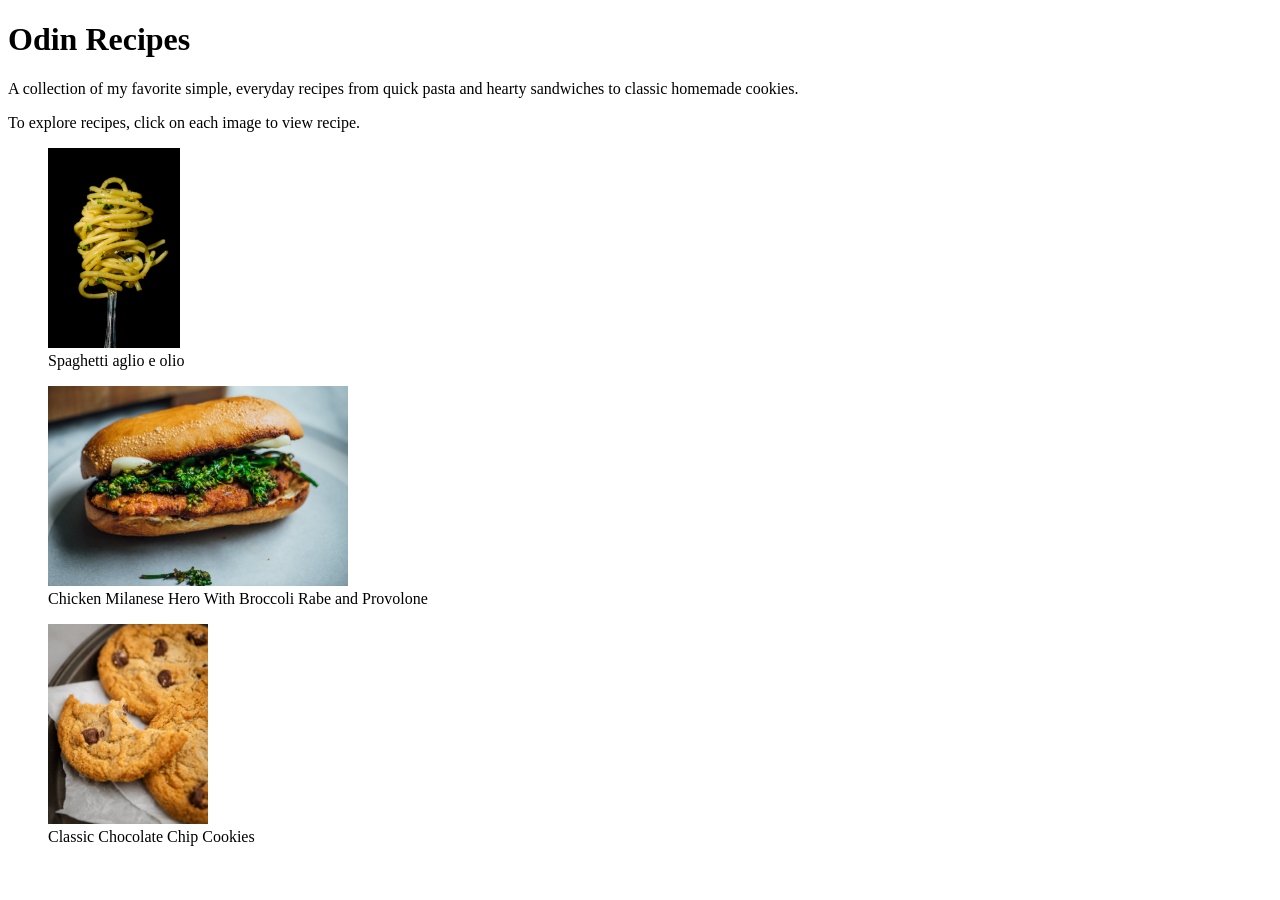
<file: index.html>
<!DOCTYPE html>
<html lang="en">
<head>
    <meta charset="UTF-8">
    <meta name="viewport" content="width=device-width, initial-scale=1.0">
    <link rel="stylesheets" href="styless.css">
    <title>Odin Recipes</title>
</head>
<body>
    <h1>Odin Recipes</h1>
    <p>A collection of my favorite simple, everyday recipes from quick pasta and hearty sandwiches to classic homemade cookies.</p>
    <p>To explore recipes, click on each image to view recipe.</p>
    
    <figure>
        <a href="recipes/pasta.html"><img src="recipes/assets/aglioeOlio.jpg" height="200"></a>
        <figcaption>Spaghetti aglio e olio</figcaption>
    </figure>
        
    <figure>
        <a href="recipes/italianSand.html"><img src="recipes/assets/Taste100Cutlets0037.jpg" height="200"></a>
        <figcaption>Chicken Milanese Hero With Broccoli Rabe and Provolone</figcaption>
    </figure>
    
    <figure>
        <a href="recipes/cookies.html"><img src="recipes/assets/chocCookies.jpg" height="200"></a>
        <figcaption>Classic Chocolate Chip Cookies</figcaption>
    </figure>
        
    <!-- Navigation link, I'd rather have figure captions and the images be clickable as links. SAVE this navigation for later use. 
    <div class="nav1">
        <nav>
            <ul>
                <li><a href="recipes/pasta.html">Spaghetti aglio e olio</a></li>
                <li><a href="recipes/italianSand.html">Chicken Milanese Hero With Broccoli Rabe and Provolone</a></li>
                <li><a href="recipes/cookies.html">Classic Chocolate Chip Cookies</a></li>
            </ul>
        </nav>
    </div>
    -->
</body>
</html>
</file>
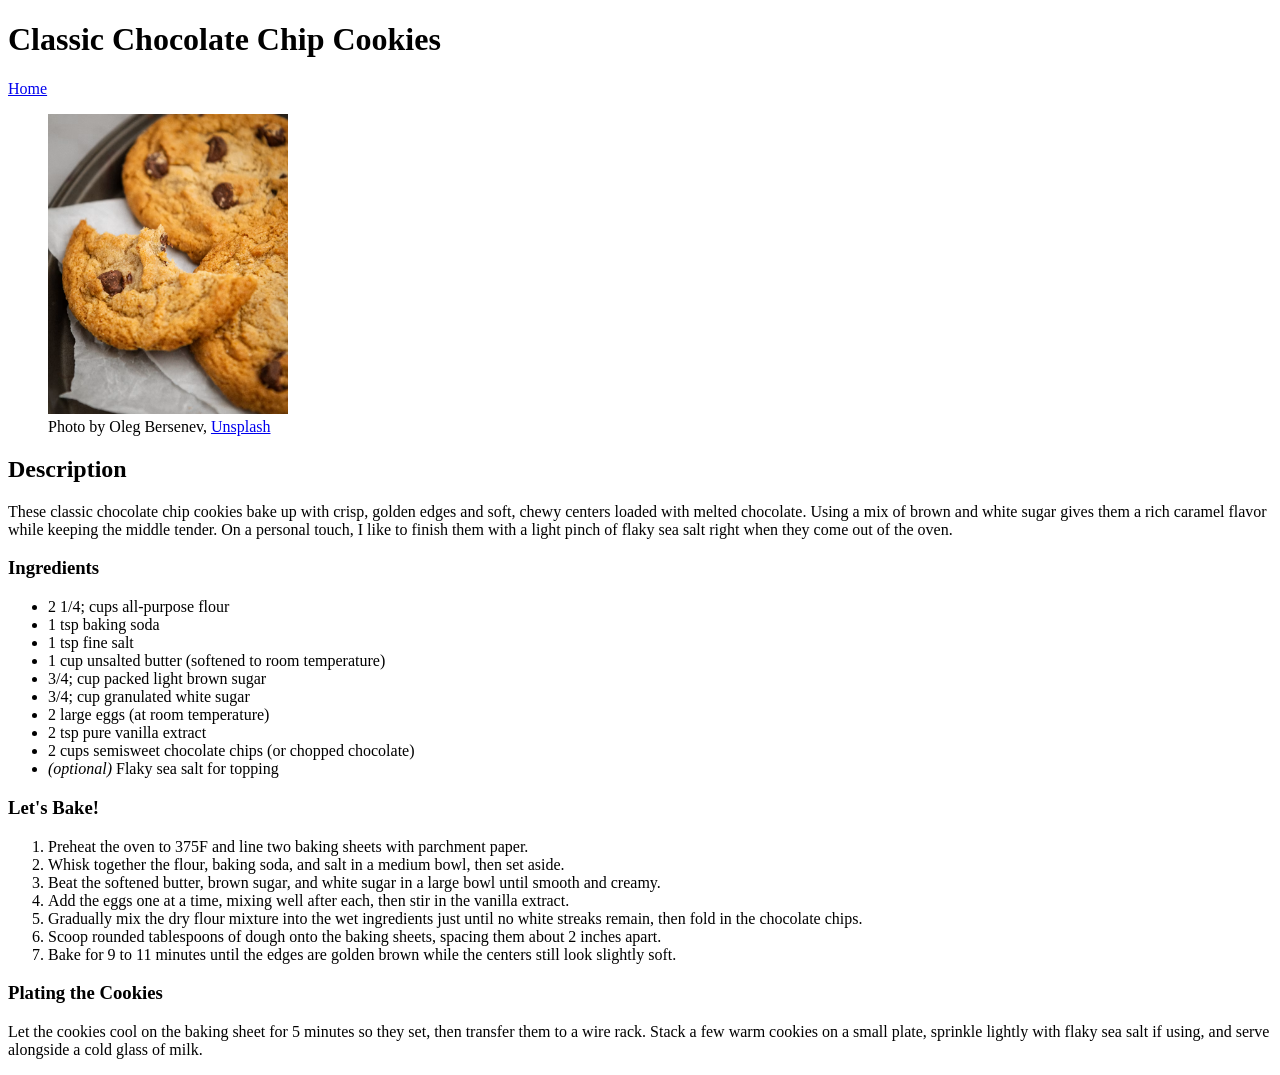
<file: recipes/cookies.html>
<!DOCTYPE html>
<html lang="en">
<head>
    <meta charset="UTF-8">
    <meta name="viewport" content="width=device-width, initial-scale=1.0">
    <title>Classic Chocolate Chip Cookies</title>
</head>
<body>
    <h1>Classic Chocolate Chip Cookies</h1>
    <nav>
        <a href="../index.html">Home</a>
    </nav>
    <figure>
        <img src="assets/chocCookies.jpg" height="300" alt="freshly baked golden chocolate chip cookies cooling on a wire rack">
        <figcaption>Photo by Oleg Bersenev, <a href="https://unsplash.com/photos/freshly-baked-chocolate-chip-cookies-one-partially-eaten-nKFObFgq0jA" target="_blank" rel="noopener">Unsplash</a></figcaption>
    </figure>
    <h2>Description</h2>
    <div>These classic chocolate chip cookies bake up with crisp, golden edges and soft, chewy centers loaded with melted chocolate. 
        Using a mix of brown and white sugar gives them a rich caramel flavor while keeping the middle tender. 
        On a personal touch, I like to finish them with a light pinch of flaky sea salt right when they come out of the oven. 
    </div>
    <h3>Ingredients</h3>
    <ul>
        <li>2 1/4; cups all-purpose flour</li>
        <li>1 tsp baking soda</li>
        <li>1 tsp fine salt</li>
        <li>1 cup unsalted butter (softened to room temperature)</li>
        <li>3/4; cup packed light brown sugar</li>
        <li>3/4; cup granulated white sugar</li>
        <li>2 large eggs (at room temperature)</li>
        <li>2 tsp pure vanilla extract</li>
        <li>2 cups semisweet chocolate chips (or chopped chocolate)</li>
        <li><em>(optional)</em> Flaky sea salt for topping</li>
    </ul>
    <h3>Let's Bake!</h3>
    <ol>
        <li>Preheat the oven to 375F and line two baking sheets with parchment paper.</li>
        <li>Whisk together the flour, baking soda, and salt in a medium bowl, then set aside.</li>
        <li>Beat the softened butter, brown sugar, and white sugar in a large bowl until smooth and creamy.</li>
        <li>Add the eggs one at a time, mixing well after each, then stir in the vanilla extract.</li>
        <li>Gradually mix the dry flour mixture into the wet ingredients just until no white streaks remain, then fold in the chocolate chips.</li>
        <li>Scoop rounded tablespoons of dough onto the baking sheets, spacing them about 2 inches apart.</li>
        <li>Bake for 9 to 11 minutes until the edges are golden brown while the centers still look slightly soft.</li>
    </ol>

    <h3>Plating the Cookies</h3>
    <p>Let the cookies cool on the baking sheet for 5 minutes so they set, then transfer them to a wire rack. Stack a few warm cookies on a small plate, sprinkle lightly with flaky sea salt if using, and serve alongside a cold glass of milk.</p>
</body>
</html>
</file>
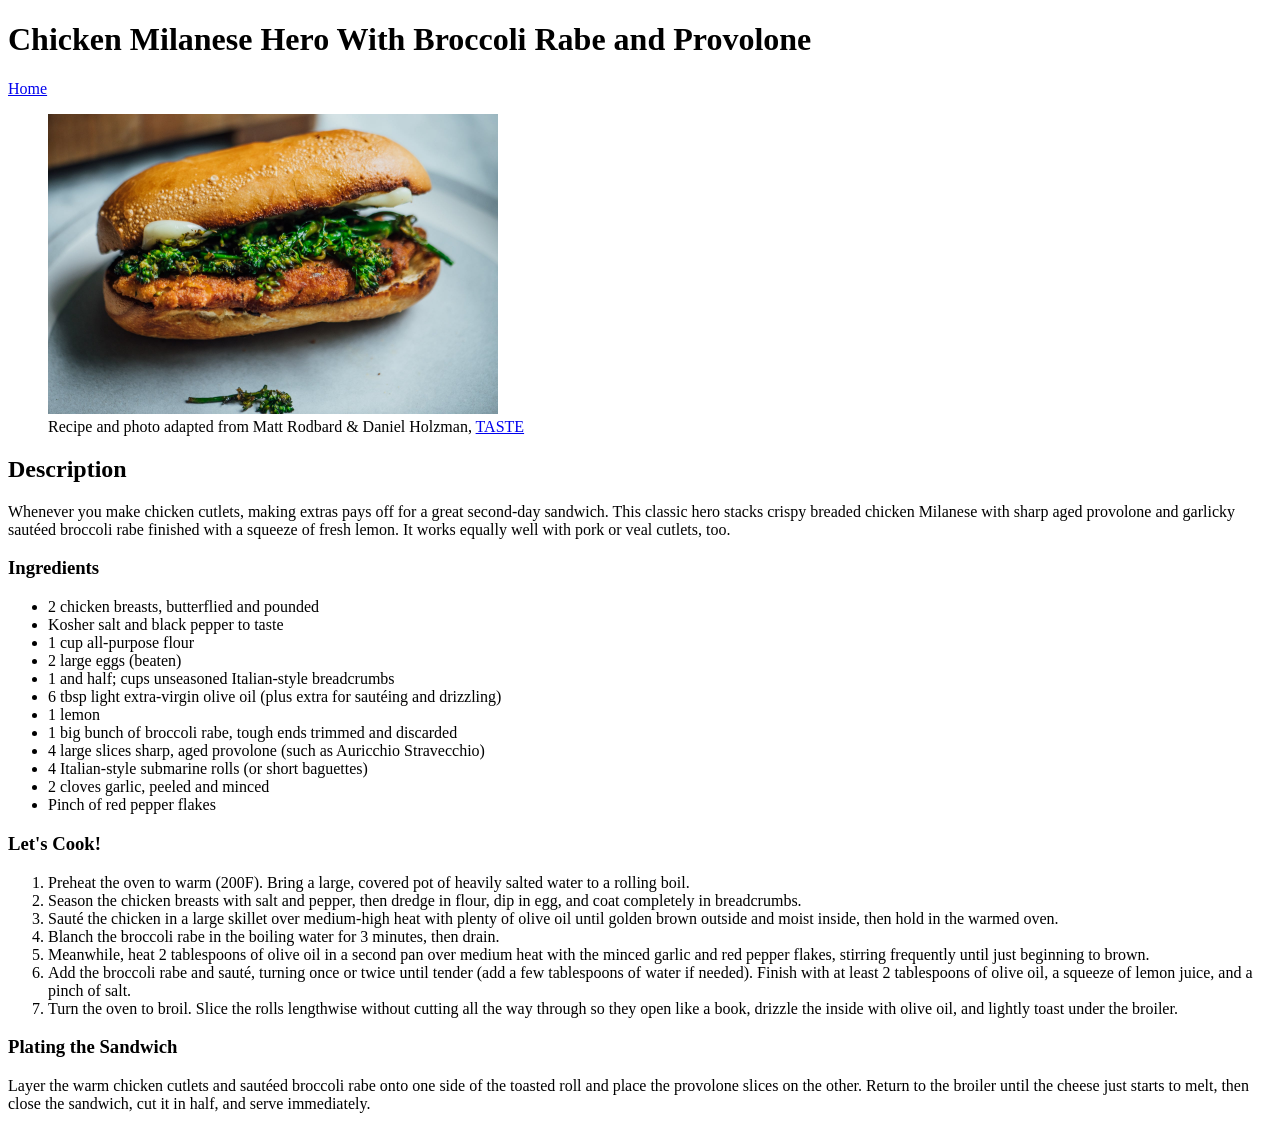
<file: recipes/italianSand.html>
<!DOCTYPE html>
<html lang="en">
<head>
    <meta charset="UTF-8">
    <meta name="viewport" content="width=device-width, initial-scale=1.0">
    <title>Chicken Milanese Hero With Broccoli Rabe and Provolone</title>
</head>
<body>
    <h1>Chicken Milanese Hero With Broccoli Rabe and Provolone</h1>
    <nav>
        <a href="../index.html">Home</a>
    </nav>
    <figure>
        <img src="assets/Taste100Cutlets0037.jpg" height="300" alt="crispy chicken Milanese, melted aged provolone, and sautéed broccoli rabe on a toasted submarine roll">
        <figcaption>Recipe and photo adapted from Matt Rodbard &amp; Daniel Holzman, <a href="https://tastecooking.com/recipes/chicken-milanese-hero-broccoli-rabe-provolone/" target="_blank" rel="noopener">TASTE</a></figcaption>
    </figure>
    <h2>Description</h2>
    <div>Whenever you make chicken cutlets, making extras pays off for a great second-day sandwich. 
        This classic hero stacks crispy breaded chicken Milanese with sharp aged provolone and garlicky sautéed broccoli rabe finished with a squeeze of fresh lemon. 
        It works equally well with pork or veal cutlets, too. 
    </div>
    <h3>Ingredients</h3>
    <ul>
        <li>2 chicken breasts, butterflied and pounded</li>
        <li>Kosher salt and black pepper to taste</li>
        <li>1 cup all-purpose flour</li>
        <li>2 large eggs (beaten)</li>
        <li>1 and half; cups unseasoned Italian-style breadcrumbs</li>
        <li>6 tbsp light extra-virgin olive oil (plus extra for sautéing and drizzling)</li>
        <li>1 lemon</li>
        <li>1 big bunch of broccoli rabe, tough ends trimmed and discarded</li>
        <li>4 large slices sharp, aged provolone (such as Auricchio Stravecchio)</li>
        <li>4 Italian-style submarine rolls (or short baguettes)</li>
        <li>2 cloves garlic, peeled and minced</li>
        <li>Pinch of red pepper flakes</li>
    </ul>
    <h3>Let's Cook!</h3>
    <ol>
        <li>Preheat the oven to warm (200F). Bring a large, covered pot of heavily salted water to a rolling boil.</li>
        <li>Season the chicken breasts with salt and pepper, then dredge in flour, dip in egg, and coat completely in breadcrumbs.</li>
        <li>Sauté the chicken in a large skillet over medium-high heat with plenty of olive oil until golden brown outside and moist inside, then hold in the warmed oven.</li>
        <li>Blanch the broccoli rabe in the boiling water for 3 minutes, then drain.</li>
        <li>Meanwhile, heat 2 tablespoons of olive oil in a second pan over medium heat with the minced garlic and red pepper flakes, stirring frequently until just beginning to brown.</li>
        <li>Add the broccoli rabe and sauté, turning once or twice until tender (add a few tablespoons of water if needed). Finish with at least 2 tablespoons of olive oil, a squeeze of lemon juice, and a pinch of salt.</li>
        <li>Turn the oven to broil. Slice the rolls lengthwise without cutting all the way through so they open like a book, drizzle the inside with olive oil, and lightly toast under the broiler.</li>
    </ol>

    <h3>Plating the Sandwich</h3>
    <p>Layer the warm chicken cutlets and sautéed broccoli rabe onto one side of the toasted roll and place the provolone slices on the other. Return to the broiler until the cheese just starts to melt, then close the sandwich, cut it in half, and serve immediately.</p>
</body>
</html>
</file>
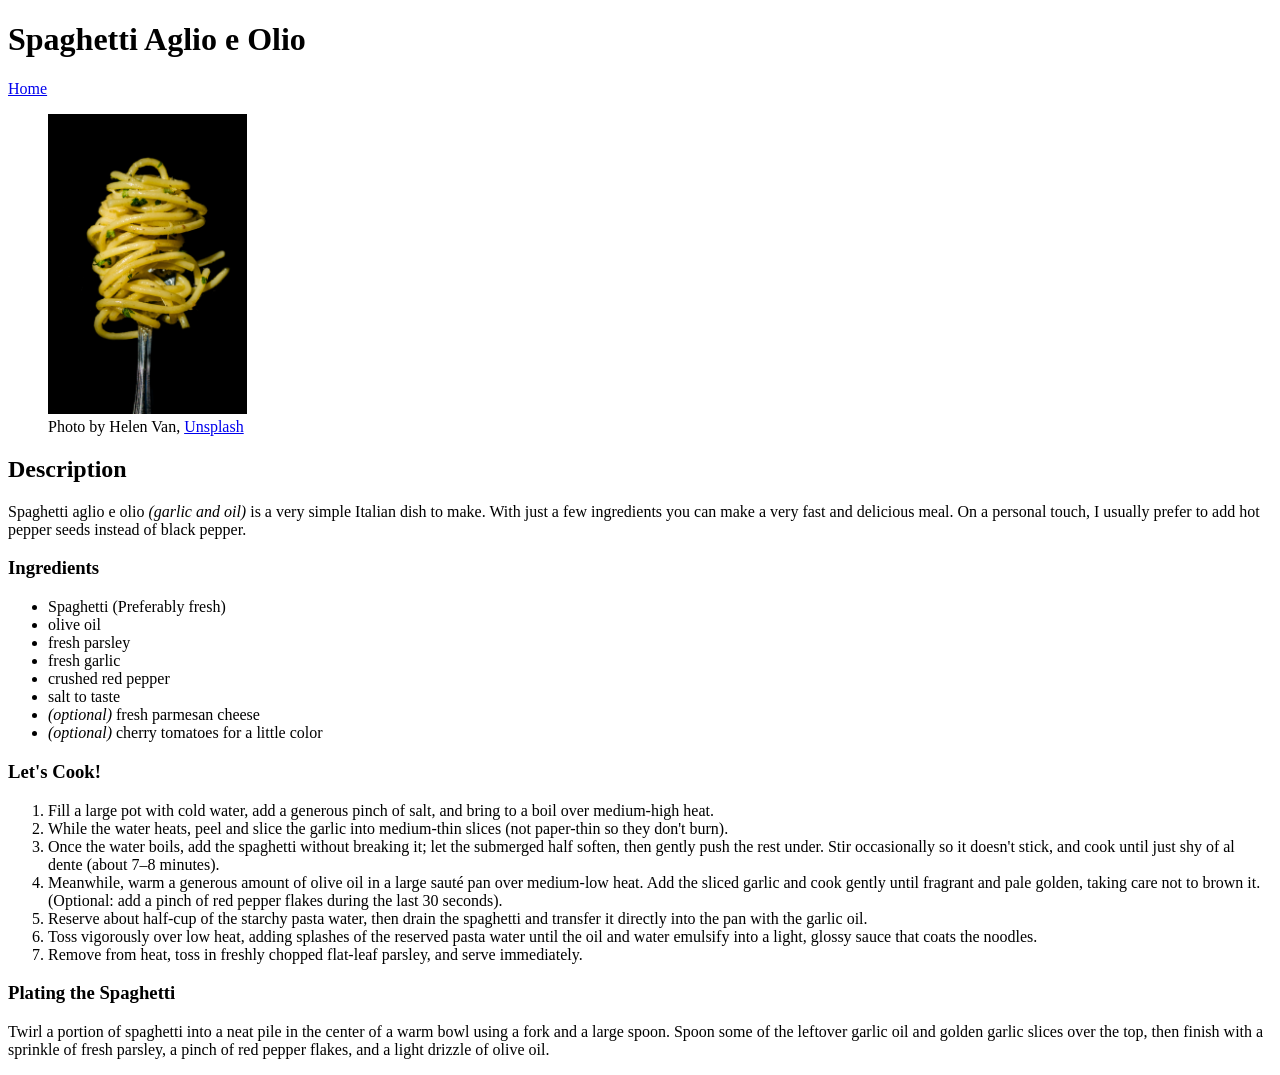
<file: recipes/pasta.html>
<!DOCTYPE html>
<html lang="en">
<head>
    <meta charset="UTF-8">
    <meta name="viewport" content="width=device-width, initial-scale=1.0">
    <title>Spaghetti Aglio e Olio</title>
</head>
<body>
    <h1>Spaghetti Aglio e Olio</h1>
    <nav>
        <a href="../index.html">Home</a>
    </nav>
    <figure>
        <img src="assets/aglioeOlio.jpg" height="300" alt="fork of twirled spaghetti with a black background">
        <figcaption>Photo by Helen Van, <a href="https://unsplash.com/photos/pasta-with-green-sauce-on-black-background-i9lPk8PJCZg" target="_blank" rel="noopener">Unsplash</a></figcaption>
    </figure>
    <h2>Description</h2>
    <div>Spaghetti aglio e olio <em>(garlic and oil)</em> is a very simple Italian dish to make. 
        With just a few ingredients you can make a very fast and delicious meal. 
        On a personal touch, I usually prefer to add hot pepper seeds instead of black pepper. 
    </div>
    <h3>Ingredients</h3>
    <ul>
        <li>Spaghetti (Preferably fresh)</li>
        <li>olive oil</li>
        <li>fresh parsley</li>
        <li>fresh garlic</li>
        <li>crushed red pepper</li>
        <li>salt to taste</li>
        <li><em>(optional)</em> fresh parmesan cheese</li>
        <li><em>(optional)</em> cherry tomatoes for a little color</li>
    </ul>
    <h3>Let's Cook!</h3>
    <ol>
        <li>Fill a large pot with cold water, add a generous pinch of salt, and bring to a boil over medium-high heat.</li>
        <li>While the water heats, peel and slice the garlic into medium-thin slices (not paper-thin so they don't burn).</li>
        <li>Once the water boils, add the spaghetti without breaking it; let the submerged half soften, then gently push the rest under. Stir occasionally so it doesn't stick, and cook until just shy of al dente (about 7–8 minutes).</li>
        <li>Meanwhile, warm a generous amount of olive oil in a large sauté pan over medium-low heat. Add the sliced garlic and cook gently until fragrant and pale golden, taking care not to brown it. (Optional: add a pinch of red pepper flakes during the last 30 seconds).</li>
        <li>Reserve about half-cup of the starchy pasta water, then drain the spaghetti and transfer it directly into the pan with the garlic oil.</li>
        <li>Toss vigorously over low heat, adding splashes of the reserved pasta water until the oil and water emulsify into a light, glossy sauce that coats the noodles.</li>
        <li>Remove from heat, toss in freshly chopped flat-leaf parsley, and serve immediately.</li>
    </ol>

    <h3>Plating the Spaghetti</h3>
    <p>Twirl a portion of spaghetti into a neat pile in the center of a warm bowl using a fork and a large spoon. Spoon some of the leftover garlic oil and golden garlic slices over the top, then finish with a sprinkle of fresh parsley, a pinch of red pepper flakes, and a light drizzle of olive oil.</p>
</body>
</html>
</file>
